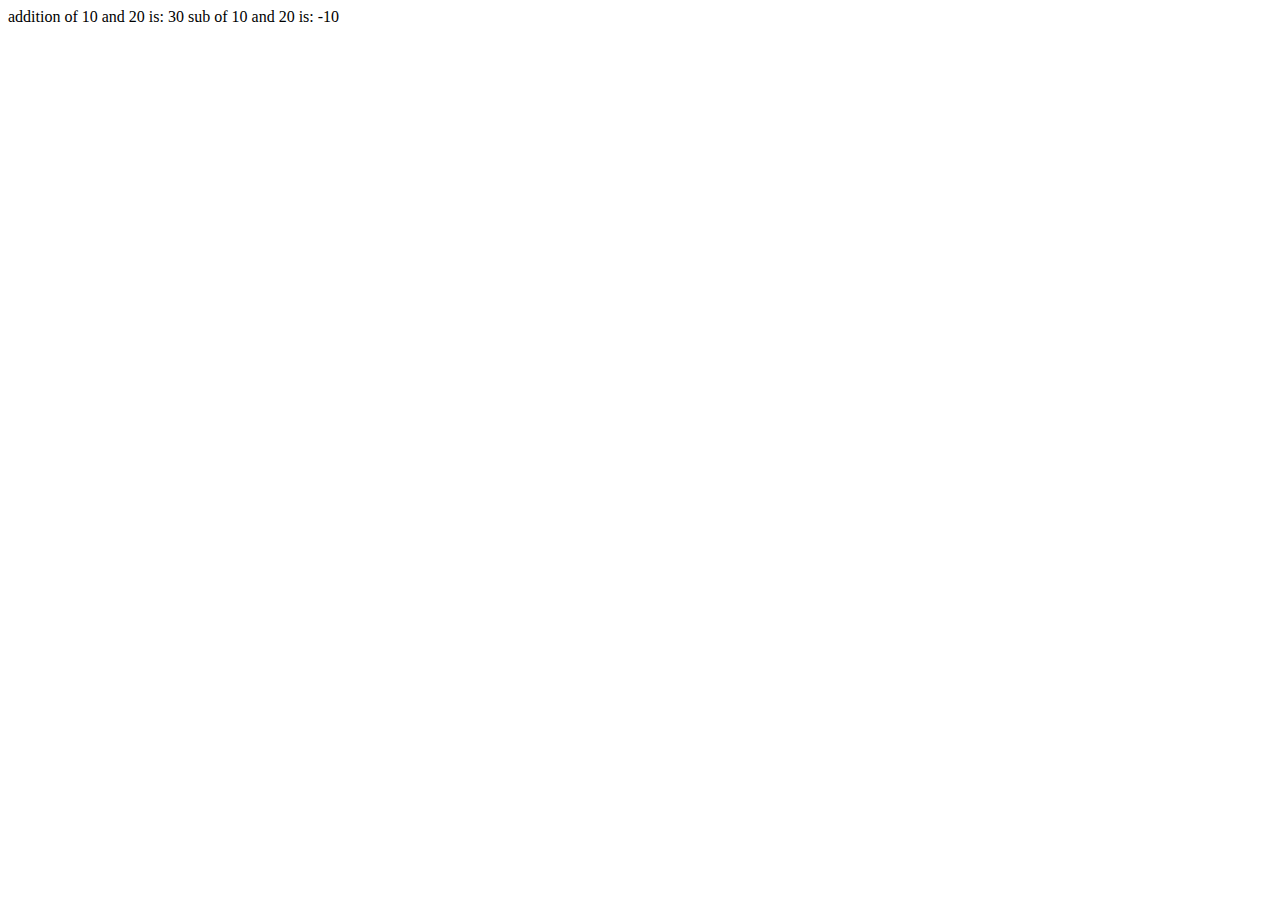
<file: index.html>
<!DOCTYPE html>
<html>
<head>
	<title></title>
		<!-- <script type="text/javascript" src="message.js"></script> -->

</head>
<body>
	<!-- <input type="button" value="click" onclick="msg()" name=""> -->
     <script type="text/javascript">
     	var a=10
     	function add(){
     		var b=20;
     		var c=a+b;
     		document.writeln("addition of "+a+" and "+b+" is: "+c);
     	}
     	function sub(){
     		var b=20;
     		var c=a-b;
     		document.writeln("sub of "+a+" and "+b+" is: "+c);

     	}
     	add();
     	sub();
     </script>

</body>
</html>
</file>
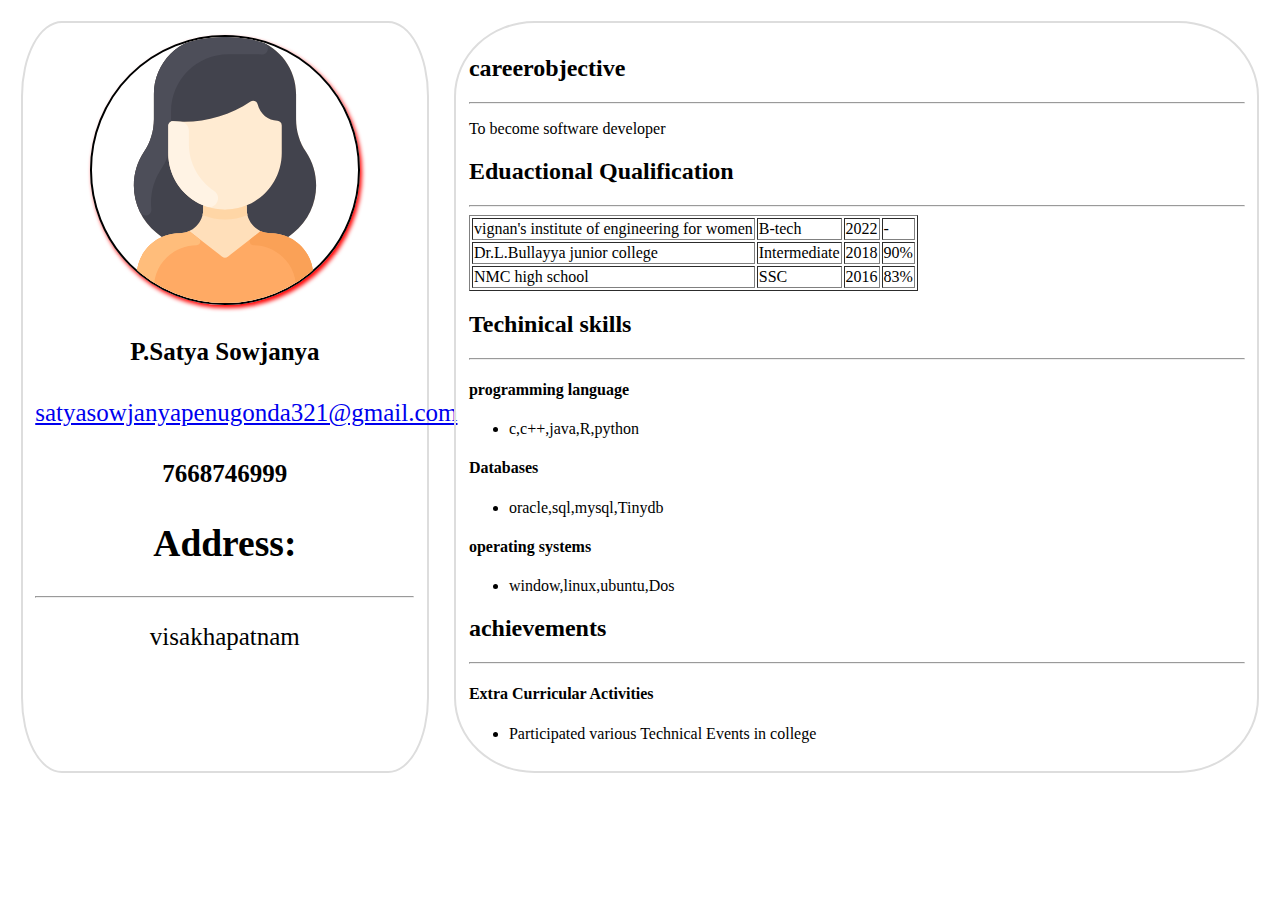
<file: project/index.html>
<!DOCTYPE html>
<html>
<head>
	<title></title>
	<meta  name="viewport" content="width=device-width,initial-scale=1.0">
	<link rel="stylesheet" type="text/css" href="style.css">
</head>
<body>
	<div class="parent">
		<div class="child1">
		</div>
		<div class="child2">
		</div>
	</div>
	<script type="text/javascript" src="main.js"></script> 

</body>
</html>
</file>
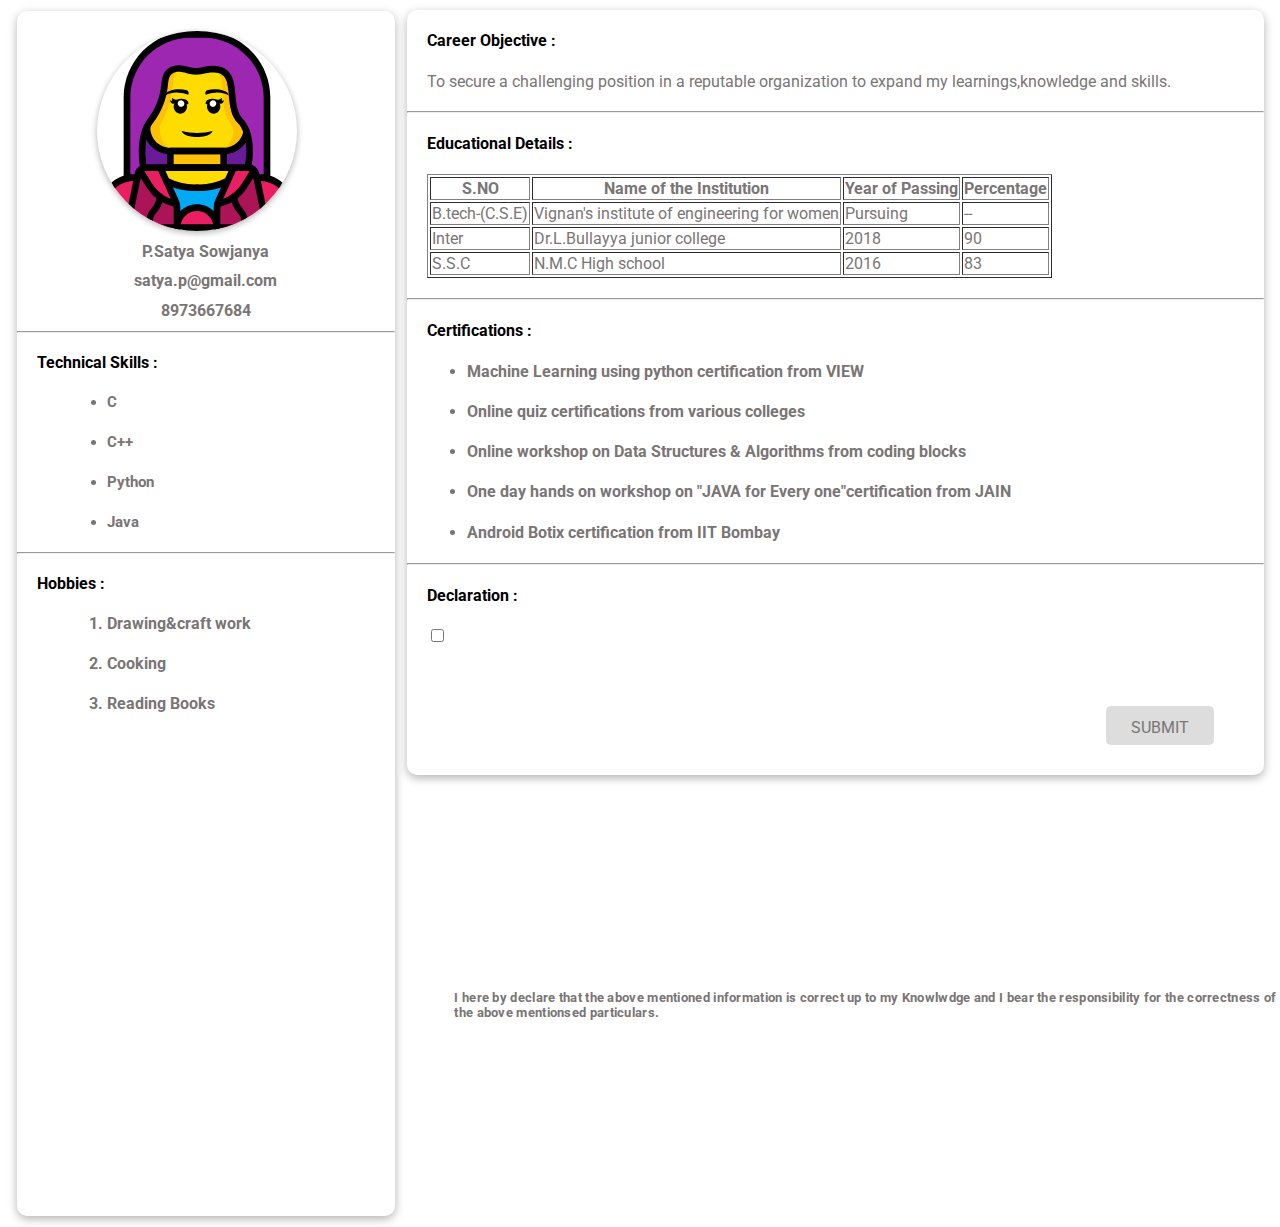
<file: project/task1/index.html>
<!DOCTYPE html>
<html>
<head>
	<title>Resume</title>
	<meta name="viewport" content="width=device-width, initial-scale=1.0">
		<link href="https://fonts.googleapis.com/css2?family=Roboto:wght@500&display=swap" rel="stylesheet">
		<link rel="stylesheet" type="text/css" href="css/style1.css">
</head>
<body>

<div class="container">
	<div class="profile">
		<div class="image">
			    <img src="image/lego.svg" alt="sample image" width="100px">
		</div>
		<div class="text">
		<h1>P.Satya Sowjanya</h1>
		<h1>satya.p@gmail.com</h1>
		<h1>8973667684</h1>
		</div>
		<hr>
		<div class="tech-skills">
			<div class="heading">
				<h1 style="color: #000;">Technical Skills :</h1>
			</div>
			<div class="data">
				<ul>
					<h4><li class="link">C</li></h4>
					<h4><li class="link">C++</li></h4>
					<h4><li class="link">Python</li></h4>
					<h4><li class="link">Java</li></h4>
				</ul>
			</div>
		</div>
		<hr class="hr-2">

		<div class="tech-skills-1">
			<div class="heading">
				<h1 style="color: #000;">Hobbies :</h1>
			</div>
			<div class="data">
				<ol>
					<h4><li>Drawing&craft work</li></h4>
					<h4><li>Cooking</li></h4>
					<h4><li>Reading Books</li></h4>
				</ol>
			</div>
		</div>
	</div>
	<div class="content">
		<div class="career">
			<h4 style="color: #000;">Career Objective :</h4>
			<p>To secure a challenging position in a reputable organization to expand my learnings,knowledge and skills.</p>
		</div>
		<hr>
		<div class="career">
			<h4 style="color: #000;">Educational Details :</h4>
			
			<table border="1">
			  <tr>
			    <th>S.NO</th>
			    <th>Name of the Institution</th>
			    <th>Year of Passing</th>
			    <th>Percentage</th>
			  </tr>
			  <tr>
			    <td>B.tech-(C.S.E)</td>
			    <td>Vignan's institute of engineering for women</td>
			    <td>Pursuing</td>
			    <td>--</td>
			  </tr>
			  <tr>
			    <td>Inter</td>
			    <td>Dr.L.Bullayya junior college</td>
			    <td>2018</td>
			    <td>90</td>
			  </tr>
			  <tr>
			    <td>S.S.C</td>
			    <td>N.M.C High school</td>
			    <td>2016</td>
			    <td>83</td>
			  </tr>
			  
			</table>
		</div>
		<hr>
		<div class="projects">
			<div class="heading">
				<h4 style="color: #000;">Certifications :</h4>
			</div>
			<div class="project-data">
				<ul>
					<h4><li>Machine Learning using python certification from VIEW</li></h4>
					<h4><li>Online quiz certifications from various colleges</li></h4>
					<h4><li>Online workshop on Data Structures & Algorithms from coding blocks </li></h4>
					<h4><li>One day hands on workshop on "JAVA for Every one"certification  from JAIN</li></h4>
					<h4><li>Android Botix certification from IIT Bombay</li></h4>
				</ul>
			</div>
		</div>
		<hr>
		<div class="section-declare">
			<div class="heading">
				<h4 style="color: #000;">Declaration :</h4>
			</div>
			<div class="declare">
				<input type="checkbox" class="checkbox">
 				<a href="#" class="anchor">SUBMIT</a>
 				<h5 class="dec"> I here by declare that the above mentioned information is correct up to my Knowlwdge and I bear the responsibility for the correctness of the above mentionsed particulars.</h5>

 				</div>
		</div>
	</div>
</div>

</body>
</html>
</file>
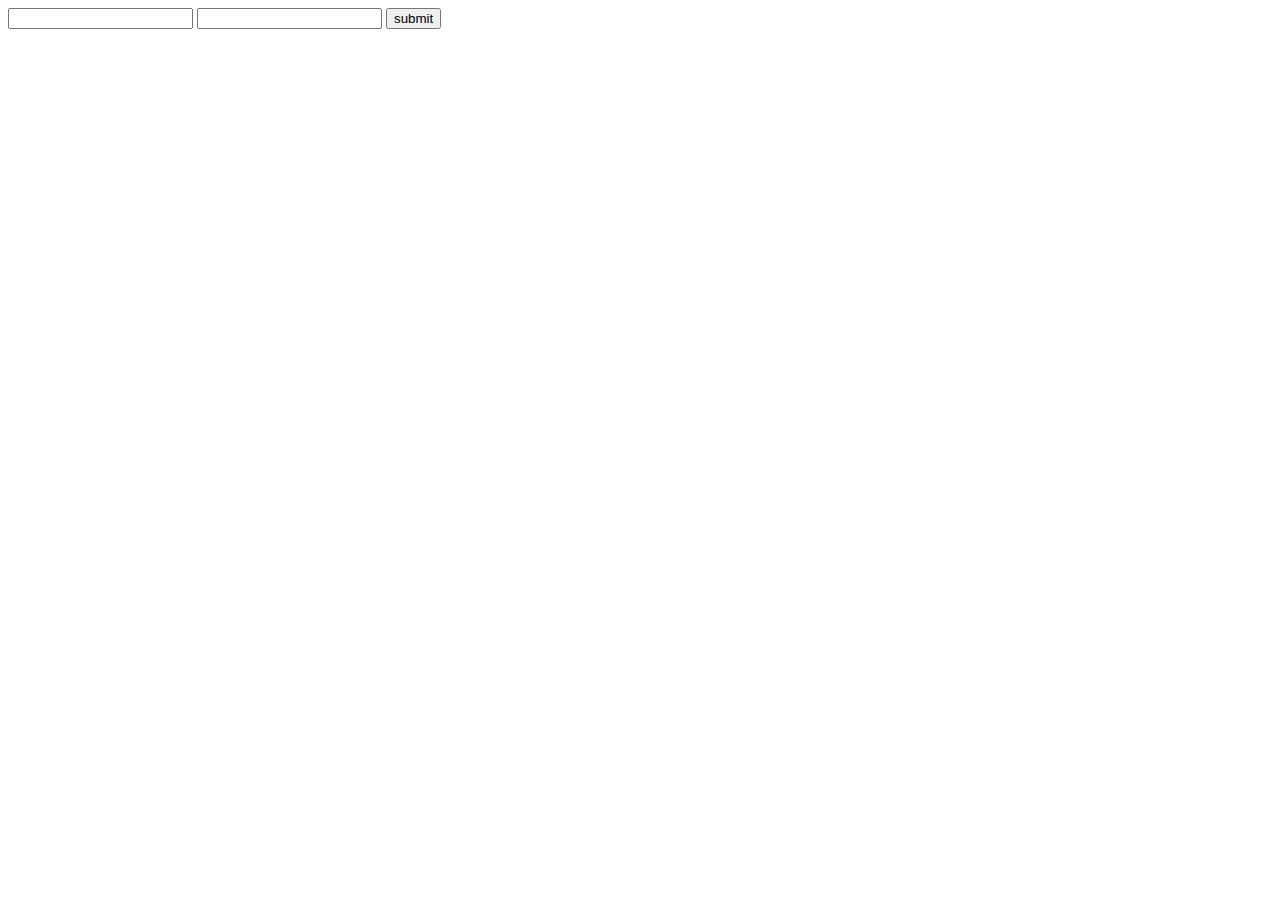
<file: dom.html>
<!DOCTYPE html>
<html>
<head>
	<title></title>
</head>
<body>
    <form>
    	<input type="text" id="txtId" name="txtName" class="txtClass">
    	 <input type="text" id="txtId1" name="txtName" class="txtClass">

    	<button type="button" id="txtId2" name="button" onclick="buttonClick()" >submit</button>
    </form>
</body>
</html>
<script type="text/javascript">
	function buttonClick() {
		// var value= document.getElementById("txtId").value;
		// alert(value);
		/*var value = document.getElementsByName("txtName");
		alert("get length by name:" +value.length);
		for(var i=0;i<value.length;i++){
			alert("get value by name:"+value[i].value);*/
        var value2 = document.getElementsByClassName("txtClass");
		alert("get length by classname:" +value2.length);
		for(var i=0;i<value2.length;i++){
			alert("get value by name:"+value[i].value);
		}
		 /*var value3 = document.getElementsByTagName("input");
		alert("get length by classname:" +value3.length);
		for(var i=0;i<value2.length;i++){
			alert("get value by name:"+value[i].value);

		}
	}
</script>
</file>
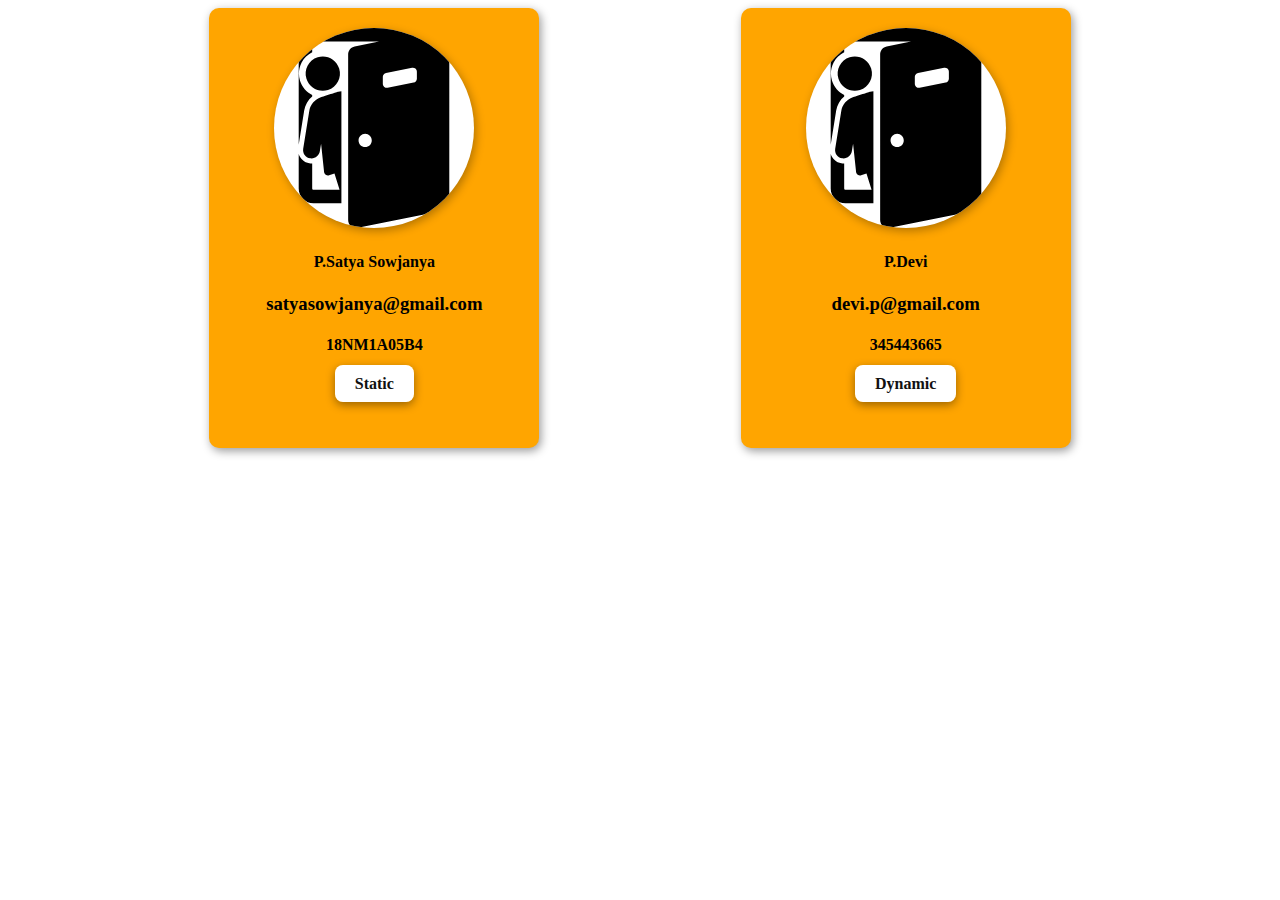
<file: index1.html>
<!DOCTYPE html>
<html>
<head>
	<title>DOM Manipulations using JS</title>
	<link rel="icon " type="image" href="java.svg"/>
	<meta charset="utf-8">
	<meta name="viewport" content="width=device-width,initial-scale=1.0">
	<link rel="stylesheet" type="text/css" href="style.css">
	<link href="https://fonts.googleapis.com/css2?family=Signika:wght@600&display=swap" rel="stylesheet">
</head>
<body>
<div class="parent">
	<div class="child1">
		
	</div>
	<div class="child2">
		
	</div>
</div>

<script type="text/javascript"  src="script.js"></script>
</body>
</html>
</file>
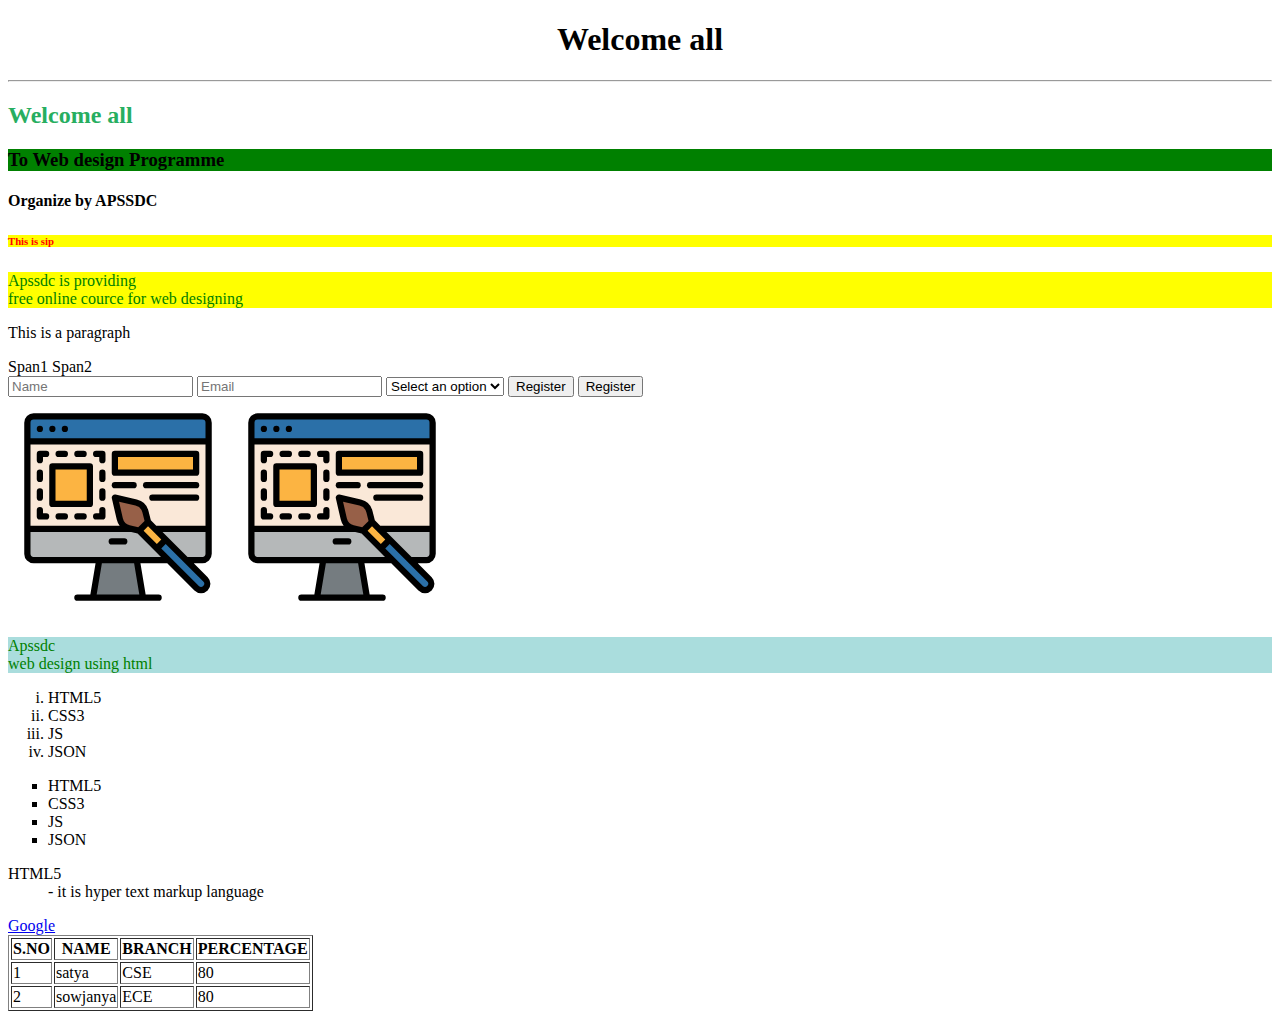
<file: project/task1/new.html>
<!DOCTYPE html>
<html lang="en">
<head>
	<title>::Webdesign::</title>
	<link rel="stylesheet" type="text/css" href="css/style.css">
	<style type="text/css">
		h6{
			background-color: yellow;
			color: red;
		}
	</style>
	<link rel="icon" type="favicon" href="image/
	website-design.svg">
</head>
<body>
	<!-- h1-h6 -->
	<h1><center>Welcome all</center></h1>
	<hr>
	<h2 style="color: #27AE60">Welcome all</h2>
	<h3 style="background-color: green">To Web design Programme</h3>
	<h4>Organize by APSSDC</h4>
	<h6>This is sip</h6>
	<!-- paragraph -->
	<p class="para" id="para" >Apssdc is&nbsp;providing <br> free 
	online cource for web designing</p>
	<p>This is a paragraph</p>
	<span>Span1</span>
	<span>Span2</span>
	<form>
		<input type="text" placeholder="Name" required>
        <input type="email" placeholder="Email" 
        required>
        <select required>
        	<option disbled selected>Select an option
        	</option>
        	<option>Guntur</option>
        	<option>Vijayawada</option>
        	<option>Vizag</option>
        </select>
        <button type="submit">Register</button>
        <input type="submit" value="Register">
    </form>
    <!-- inserting image in html -->
    <img src="image/website-design.svg" alt="sample image" width="100px">
    <img src="image/website-design.svg" width="100px">
    <p id="paragraph">Apssdc<br>web design using html</p>
    <!-- ordered list and un-ordered list,description list in html -->
    <ol type="i">
    	<li>HTML5</li>
    	<li>CSS3</li>
    	<li>JS</li>
    	<li>JSON</li>
    </ol>
    <ul type="square">
    	<li>HTML5</li>
    	<li>CSS3</li>
    	<li>JS</li>
    	<li>JSON</li>
    </ul>
  <dl>
  	<dt>HTML5</dt>
  	<dd>- it is hyper text markup language</dd>
  </dl>
  <!-- Table in html -->
  <table border="1">
  	<tr>
  		<th>S.NO</th>
  		<th>NAME</th>
  		<th>BRANCH</th>
  		<th>PERCENTAGE</th>
  	</tr>
  	<tr>
  		<td>1</td>
  		<td>satya</td>
  		<td>CSE</td>
  		<td>80</td>
  	</tr>
  	<tr>
  	    <td>2</td>
  		<td>sowjanya</td>
  		<td>ECE</td>
  		<td>80</td>
  	</tr>
<a href="https://www.google.com/" target="_blank">Google</a>   
   </table>

</body>
</html>
</file>
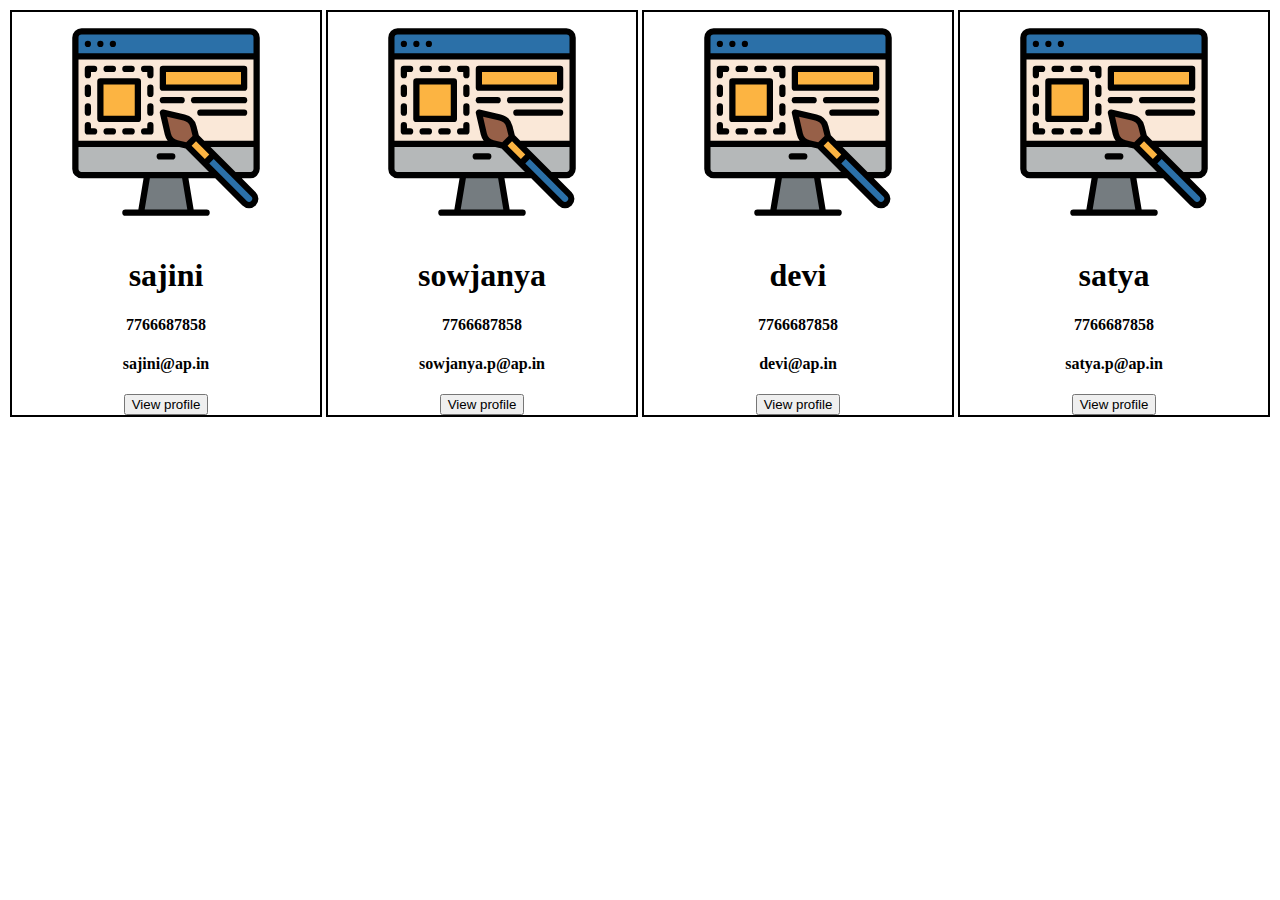
<file: project/task1/profile.html>
<!DOCTYPE html>
<html>
<html lang="en">
<head>
	<title>profile</title>
	<meta charset="utf-8">
	<meta name="description" content="cards of different profiles">
	<meta name="viewport" content="
	width=device-width,initial-scale=1.0">
	<link rel="stylesheet" type="text/css" href="css/style.css">
</head>
<body>
<!-- parent div -->
<div class="parent">
<!-- child div's -->
	<div class="first">
	  <img src="image/website-design.svg" alt="image">
	  <h1>satya</h1>
	  <h4>7766687858</h4>
	  <h4>satya.p@ap.in</h4>
	  <button>View profile</button>
	</div>
	<div class="second">
	  <img src="image/website-design.svg" alt="image">
	  <h1>devi</h1>
	  <h4>7766687858</h4>
	  <h4>devi@ap.in</h4>
	  <button>View profile</button>
	</div>
	<div class="third">
	  <img src="image/website-design.svg" alt="image">
	  <h1>sowjanya</h1>
	  <h4>7766687858</h4>
	  <h4>sowjanya.p@ap.in</h4>
	  <button>View profile</button>
	</div>
	<div class="forth">
	  <img src="image/website-design.svg" alt="image">
	  <h1>sajini</h1>
	  <h4>7766687858</h4>
	  <h4>sajini@ap.in</h4>
	  <button>View profile</button>
	</div>
    </div>
</body>
</html>
</file>
<file: project/style.css>
.parent{
    display: flex;
    flex-direction: row;

}
.child1{
    width: 30%;
    border: 2px solid #ddd;
    padding: 1%;
    margin: 1%;
    border-radius:10%;
    font-size:25px;
    text-align: center;

}

.child1 img{
    width:70%;
    display: block;
    margin-left:auto;
    margin-right: auto;
    border: 2px solid black;
    border-radius: 50%;
    box-shadow: 2px 3px 4px red;

}
.child2{
        width: 65%;
    border: 2px solid #ddd;
    padding: 1%;
    margin: 1%;
    border-radius:10%;

}

@media only screen and (min-width: 320px) and (max-width: 480px){
.parent{
    display: flex;
    flex-direction: column;

}

a{
    word-wrap: break-word;
}
.child1{
    width: 96%;
    border: 2px solid #ddd;
    padding: 1%;
    margin: 1%;
    border-radius:10%;
    font-size:25px;
    text-align: center;
    background: skyblue;

}

.child1 img{
    width:70%;
    display: block;
    margin-left:auto;
    margin-right: auto;
    border: 2px solid black;
    border-radius: 50%;
    box-shadow: 2px 3px 4px red;

}
.child2{
        width: 96%;
    border: 2px solid #ddd;
    padding: 1%;
    margin: 1%;
    border-radius:10%;
    background: skyblue;

}

}
</file>
<file: project/task1/css/style1.css>
body{
			margin: 0;
			padding: 0;
			width: 100%;
			height: 100vh;
			font-family: 'Roboto', sans-serif;
			color: #7A7575;
			user-select: none;


		}
		.container{
			display: flex;
			justify-content: space-around;
			padding: 10px;
		}
		.profile{
			width: 30%;
			height: 133.9vh;
      		box-shadow: 0 3px 10px rgba(0,0,0,.3);
			border-radius: 10px;
			margin: 1px;
		}

		.profile .image{
			width: 200px;
			height: 200px;
			margin-top: 20px;
			margin-left: 80px;
			box-shadow: 0 2px 6px rgba(0,0,0,.3);
			border-radius: 50%;
		}
		.profile .image img{
			width: 100%;
			height: 100%;
			border-radius: 50%;

		}

		.profile .text{
			font-size: 8px;
			text-align: center;
			color: #7A7575;
			font-weight: 800;
		}
		.tech-skills{
			margin: 20px;
		}
		.tech-skills-1{
			margin: 20px;
		}
		.tech-skills .heading{
			font-size: 8px;
		}
		.tech-skills-1 .heading{
			font-size: 8px;
		}
		.data {
			margin-left: 30px;
		}
		.data ul{
			line-height: 20px;
			font-size: 15px;
			font-weight: 800;
			cursor: pointer;
		}

		.link:after{
         content: '';
         position: absolute;
         display: block;
         width: 0;
         height: 2px;
         transition: width .3s;
         background: #00bfff;

      }
      .link:hover::after{
         width: 5%;
         transition: width .3s;
      }
      .link:hover{
      	color: #000;
      	text-decoration: none;
      }
      .content{
      	width: 68%;
      	height: 100%;
      	border-radius: 10px;
      	box-shadow: 0 3px 10px rgba(0,0,0,.3);
      }
      .career{
      	margin: 20px;
      }
      #customers {
		  border-collapse: collapse;
		  width: 100%;
		  border-radius: 10px;
		}

		#customers td, #customers th {
		  border: 1px solid #ddd;
		  padding: 8px;
		  font-weight: 600;
		  cursor: pointer;
		}

		#customers tr:nth-child(even){
			background-color: #f2f2f2;

		}

		#customers tr:hover
		{
			background-color: #ddd;
		}

		#customers th {
		  padding-top: 12px;
		  padding-bottom: 12px;
		  text-align: left;
		  background-color: #040d10a1;
		  color: white;
		}
		.projects{
			margin: 20px;
		}
		.section-declare{
			margin: 20px;
		}
		.dec{
			padding: 0px;
			margin: 0;
			position: absolute;
			bottom: -120px;
			left:35.5%;
			letter-spacing: 0.3px;
			font-weight: 700;
		}
		.checkbox{
			cursor: pointer;
		}
		
		a{
			text-decoration: none;
			height: 15px;
			margin: 30px;
			margin-left: 10px;
			padding: 12px 25px;
			background: #ddd;
			border-radius: 5px;
			color: #7A7575;
			float: right;
			margin-top: 80px;
			margin-left: 490px;
			text-align: center;
			cursor: not-allowed;
			transition: 0.5s;
		}
		.checkbox:checked + .anchor{
			background: #0779e4;
			color: #fff;
			cursor: pointer;
		}
		/*@media only screen and (max-width: 320px){
			.declare .dec{
				position: absolute;
			    left: 8%;
			    bottom: 32%;
			}
		}*/
		@media only screen and (max-width:375px) and (min-width: 320px){
		.container{
 			display: flex;
			flex-direction:column;
			width: 100%;
			padding: 1%;
			margin:1%;
		}
		.profile{
			width: 100%;
		}
		.tech-skills .heading{
			font-size: 8px;
		}
		.tech-skills-1 .heading{
			font-size: 8px;
		}
		.tech-skills h1{
			left: 10%;
			position: absolute;

		}
		.tech-skills-1 h1{
			left: 10%;
			top: 103%;
			position: absolute;

		}
		.tech-skills .data ul{
			font-size: 15px;
			font-weight: 800;
			cursor: pointer;
			position: absolute;
			top: 63%;
		}
		
		.tech-skills-1 .data ol{
			line-height: 20px;
			font-weight: 800;
			cursor: pointer;
			position: absolute;
			top: 105%;
		}
		.hr-2{
			position: absolute;
			top: 100%;
			width: 100%;
		}
		.content{
			width: 100%;
			height: 220%;
			position: absolute;
			top: 140%;
		}

		#customers td, #customers th {
		  padding: 3px;
		  margin: 0;
		}
		#customers{
			position: relative;
			left: -2%;
		}
		#customers tr{
			font-size: 12px;
		}
		.projects .project-data ul{
			font-size: 14px;
		}
		.declare .checkbox{
			position: relative;
			left: -4%;
		}
		.declare .dec{
			position: absolute;
		    left: 8%;
		    bottom: 35.4%;
		}

	}
</file>
<file: style.css>
.parent{
	display: flex;
	justify-content: space-evenly;*/
	margin-top: 150px;*/
}
.child1, .child2{
	box-shadow: 2px 3px 10px rgba(0,0,0,.4);
	width: 330px;
	height: 440px;
	border-radius: 10px;
	text-align: center;
	background: orange;
}
h3{
	cursor: pointer;
}
.child1 img, .child2 img{
	width: 200px;
	height: 200px;
	margin-top: 20px;
	border-radius: 50%;
	box-shadow: 2px 3px 10px rgba(0,0,0,.3);
    background-color: #fff;
}
 a {
    padding: 10px 20px;
    background: #fff;
    border-radius: 8px;
    text-decoration: none;
    font-weight: 600;
    color: #111;
    opacity: 1;
    transform: translateY(50px);
    transition: .5s;
    box-shadow: 0px 3px 10px rgba(0,0,0,.4);

}

@media only screen and (min-width: 320px) and (max-width: 480px){
.parent{
	display: flex;
	flex-direction: column;

}


.child1{
	width: 96%;
	padding: 1%;
	margin: 1%;
	border-radius:8px;
	text-align: center;

}


.child2{
	width: 96%;
	padding: 1%;
	margin: 1%;
	border-radius:8px;
	text-align: center;

}

}
</file>
<file: project/task1/css/style.css>
#para{
	background-color: yellow;
	color: green;
}
.para{
	background-color: #add;
	color: green;
}
#paragraph{
	background-color: #add;
	color: green; 
} 
.first,.second,.third,.forth{
	border: 2px solid #000;
	margin: 2px;
	width: 400px;
	text-align:  center;
}
/*.first img,.second img,.third img,.forth img{
	width:200px;
}*/
img{
	width: 200px;
	padding: 10px;
}
.parent{
	display: flex;
	flex-direction: row-reverse;
}
/*media queiries for mobile view*/
@media screen and (max-width: 425px){
	.parent{
		flex-direction:  column;
	}
	.first{
		background-color:  #c45e45;
	}
}
/*tablet media queries*/
@media screen and (min-width: 426px) and (max-width: 768px){
	.parent{
		flex-direction: row-reverse;
		justify-content: space-between;
	}
	.first,.second,.third,.forth{
		background-color: #add;
		border-radius: 20px;
		width: 300px;
	}
}
</file>
